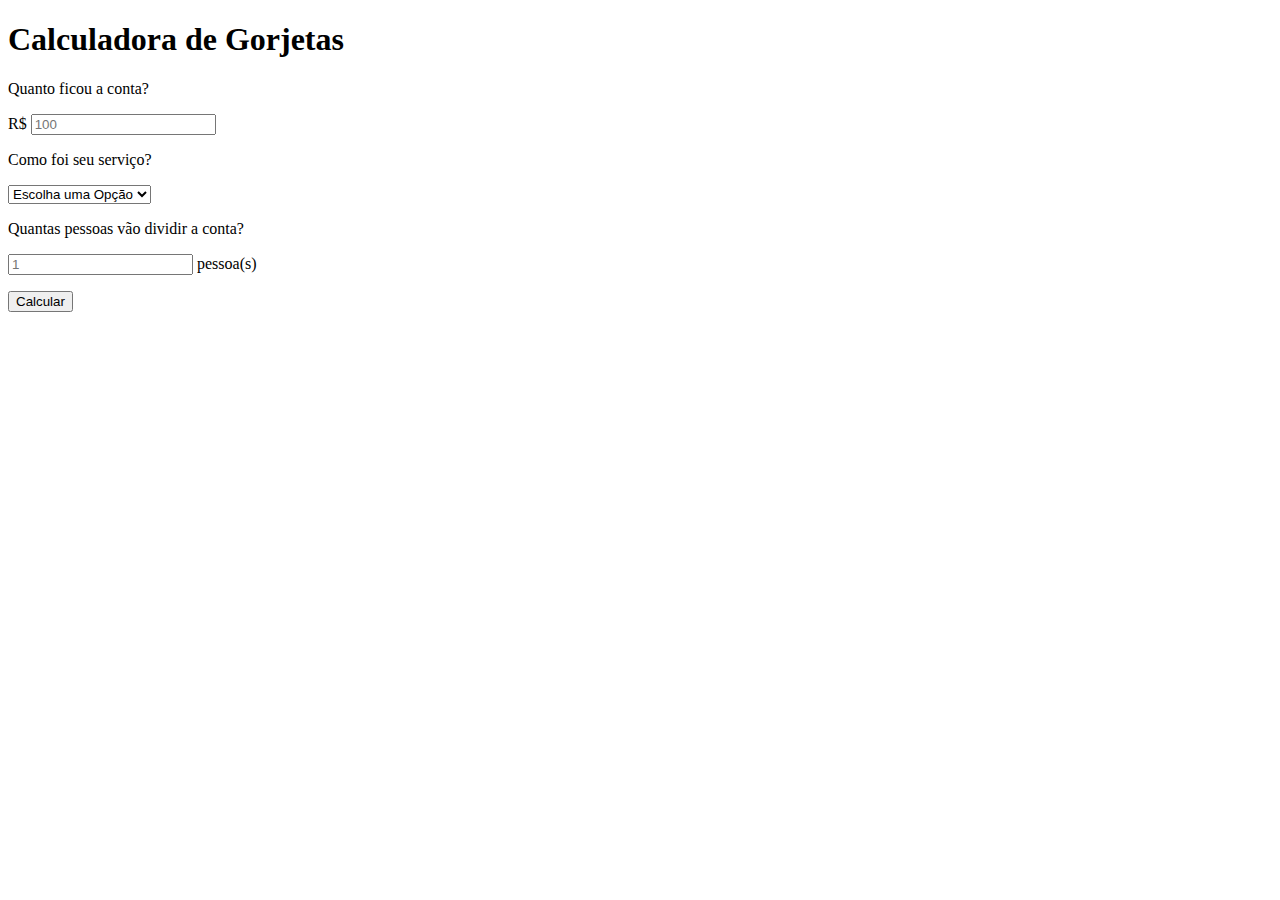
<file: PROJETO PRATICO - CSS3/index.html>
<!DOCTYPE html>
<html>
<head>
    <meta charset="UTF-8">
    <meta name="viewport" content="width=device-width, initial-scale=1.0">
    <title>Calculadora de Gorjetas</title>
</head>
<body>
  <div>
    <h1>Calculadora de Gorjetas</h1>
  </div> 
  <div>
    <form>
       <label for="bill">
        <p>Quanto ficou a conta?</p>
       </label>
       <p>
        R$ <input type="number" placeholder="100" name="bill" id="bill">
       </p>
       <label for="serviceQual">
        <p>Como foi seu serviço?</p>
       </label>
       <p>
        <select name="serviceQual" id="serviceQual">
            <option disable selected value="0">Escolha uma Opção</option>
            <option value="0.3">30% - Incrível</option>
            <option value="0.15">15% - Bom</option>
            <option value="0.10">10% - Aceiável</option>
            <option value="0.5">05% - Ruim</option>
            <option value="0.0">00% - Péssimo</option>
        </select>
       </p>
       <label for="people">
        <p>Quantas pessoas vão dividir a conta?</p>
       </label>
       <p>
        <input type="number" placeholder="1" name="people" id="people"> pessoa(s)
       </p>
       <button type="submit">Calcular</button>
    </form>
  </div> 
</body>
</html>
</file>
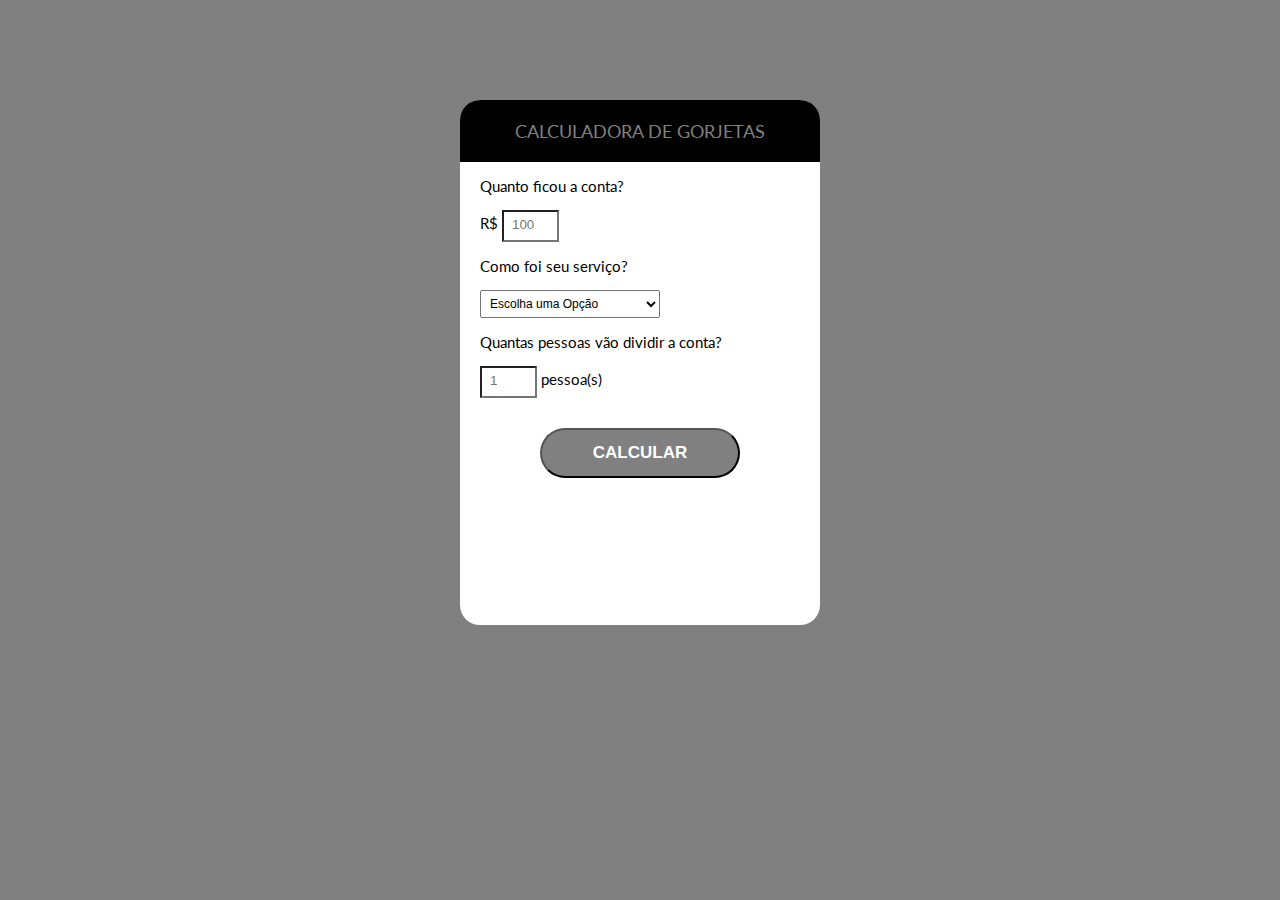
<file: PROJETO PRATICO - JAVASCRIPT/index.html>
<!DOCTYPE html>
<html>
<head>
    <meta charset="UTF-8">
    <meta name="viewport" content="width=device-width, initial-scale=1.0">
    <link rel="stylesheet" href="styles.css">
    <title>Calculadora de Gorjetas</title>
</head>
<body>
  <div id="container">
  <div>
    <h1 class="title">Calculadora de Gorjetas</h1>
  </div> 
  <div>
    <form class="tipsForms">
       <label for="bill">
        <p>Quanto ficou a conta?</p>
       </label>
       <p>
        R$ <input type="number" placeholder="100" name="bill" id="bill" class="formInput">
       </p>
       <label for="serviceQual">
        <p>Como foi seu serviço?</p>
       </label>
       <p>
        <select name="serviceQual" id="serviceQual" class="formSelect">
            <option disable selected value="0">Escolha uma Opção</option>
            <option value="0.3">30% - Incrível</option>
            <option value="0.15">15% - Bom</option>
            <option value="0.10">10% - Aceiável</option>
            <option value="0.5">05% - Ruim</option>
            <option value="0.0">00% - Péssimo</option>
        </select>
       </p>
       <label for="people">
        <p>Quantas pessoas vão dividir a conta?</p>
       </label>
       <p>
        <input type="number" placeholder="1" name="people" id="people" class="formInput"> pessoa(s)
       </p>
       <button type="submit" class="formSubmit">Calcular</button>
    </form>
  </div> 
</div>
</body>
</html>
</file>
<file: PROJETO PRATICO - JAVASCRIPT/styles.css>
@import url(https://fonts.googleapis.com/css?family=Lato:300,400,700|PT++Mono);

:root {
    --primary-color: gray;
    --second-color: white;
    --tertiary-color: black;

}


body {
    background-color: var(--primary-color);
    font-size: 15px;
    font-family: Lato, sans-serif
}

#container {
    height: 525px;
    width: 360px;
    margin: 100px auto;
    background-color: var(--second-color);
    /* box-shadow: 5px 5px 5px var(--tertiary-color); */
    border-radius: 20px;
}

.title {
    background-color: var(--tertiary-color);
    color: var(--primary-color);
    padding: 20px;
    text-transform: uppercase;
    font-size: 18px;
    font-weight: normal;
    border-top-left-radius: 20px;
    border-top-right-radius: 20px;
    text-align: center;
}
.tipsForms {
    padding-left: 20px;
    padding-right: 20px;
}

.formInput {
    background-color: var(--second-color);
    width: 40px;
    padding: 5px 5px 8px 8px;
}

.formInput:focus {
    border: 3px solid var(--primary-color);
}

.formSelect {
    width: 180px;
    padding: 5px;
    font-size: 12px;
}

.formSubmit {
    text-transform: uppercase;
    font-weight: bold;
    display: block;
    margin: 30px auto;
    background-color: var(--primary-color);
    border-radius: 50px;
    width: 200px;
    height: 50px;
    font-size: 17px;
    color: var(--second-color);
}
</file>
